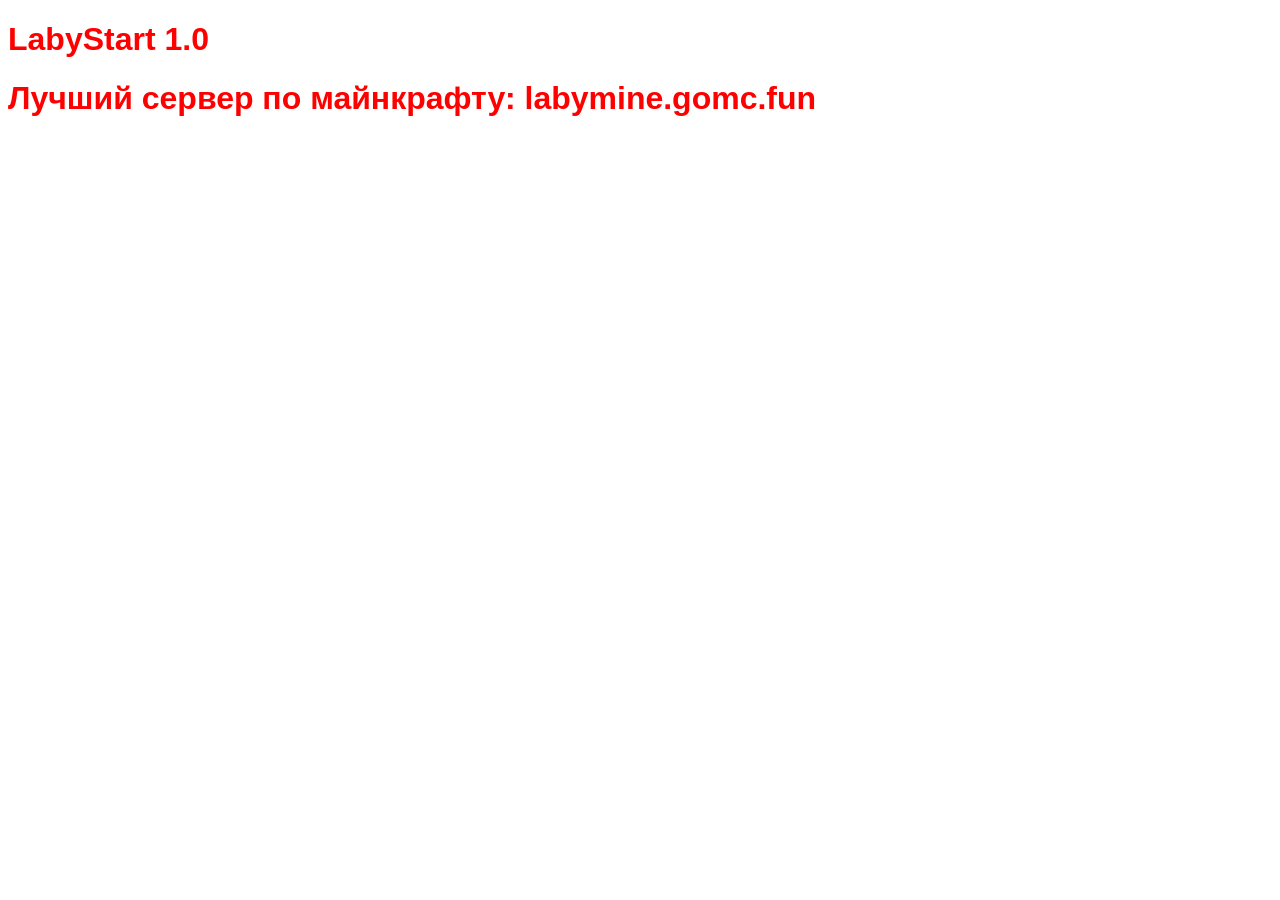
<file: index.html>
<!DOCTYPE html>
<html>
 <head>
   <title>ExellentStore: SO2</title>
   <meta charset="utf-8">
   <link rel="stylesheet" href="css/style.css">
   <link rel="stylesheet" href="/css/hr.css">
   <link rel="shortcut icon" href="iconsite.jpg" </head>
 <body>
 <div align="left">
  <h1 id="s"><b><font color=#ff0000>LabyStart 1.0</font></b></h1>
  <h1 id="s"><b><font color=#ff0000>Лучший сервер по майнкрафту: labymine.gomc.fun</font></b></h1>
</div>
 </body>
</html>
</file>
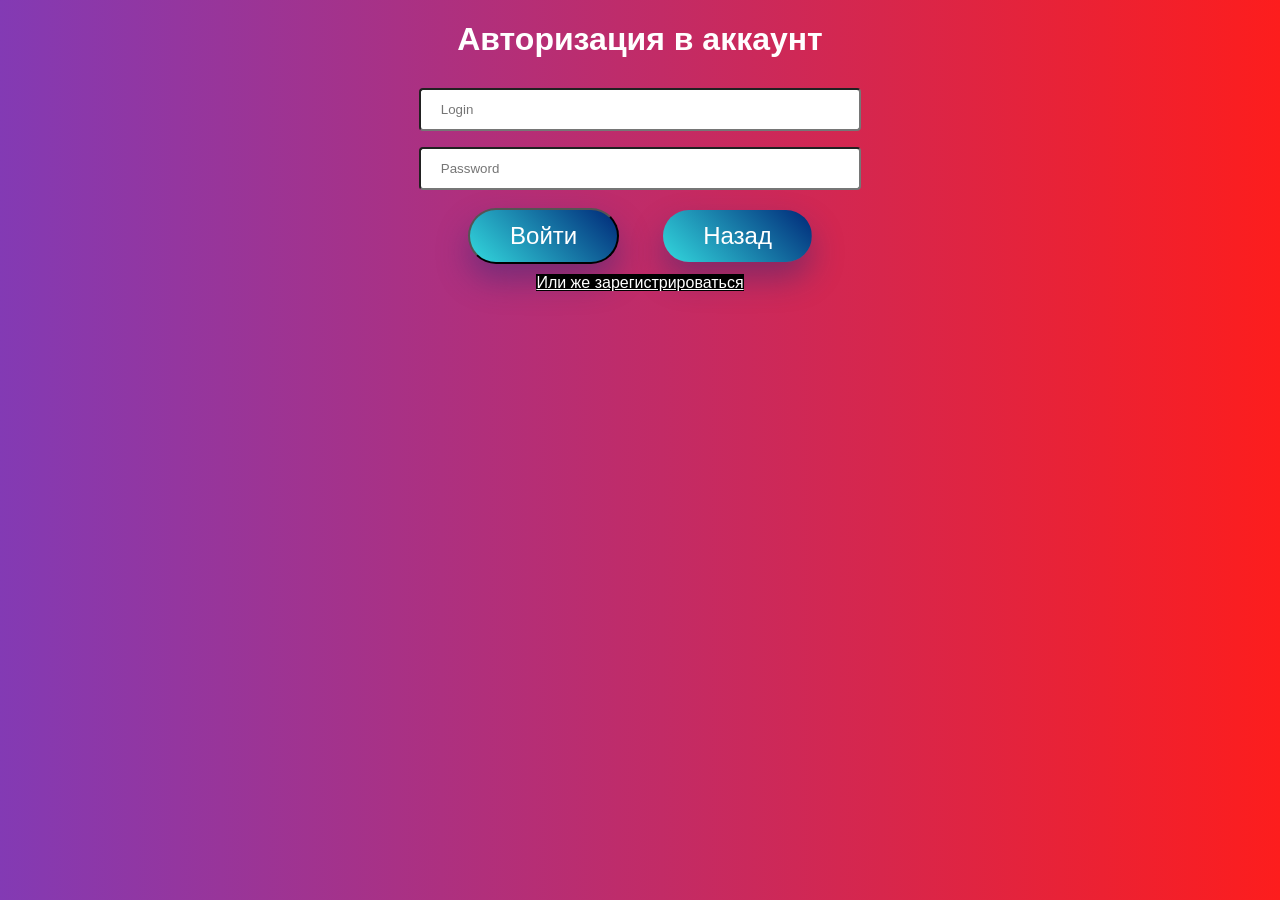
<file: loginr.html>
<!DOCTYPE html>
<html>
 <head>
   <title>ExellentStore: Авторизация</title>
   <meta charset="utf-8">
   <link rel="stylesheet" href="css/a_style.css">
   <link rel="shortcut icon" href="iconsite.jpg">
   <link rel="stylesheet" href="/css/hr.css">
   <link rel="stylesheet" href="/styleforall.css">
 </head>
 <body>
     <div align="center">
           <form action="php/logincheck.php" method="post">
             <h1 class="title">Авторизация в аккаунт</h1>
             <input type="text" name="login" class="form-control" placeholder="Login" id="login"><br>
             <input type="password" name="password" class="form-control" placeholder="Password" id="password"><br>
             <button class="pressed-button"
             type="submit">Войти</button>
             <a href="profile.html" class="pressed-button">Назад</a>
             <br>
             <a href="login.php" class="bebra">Или же зарегистрироваться</a>
           </form>
         </div>
       </body>
</html>
</file>
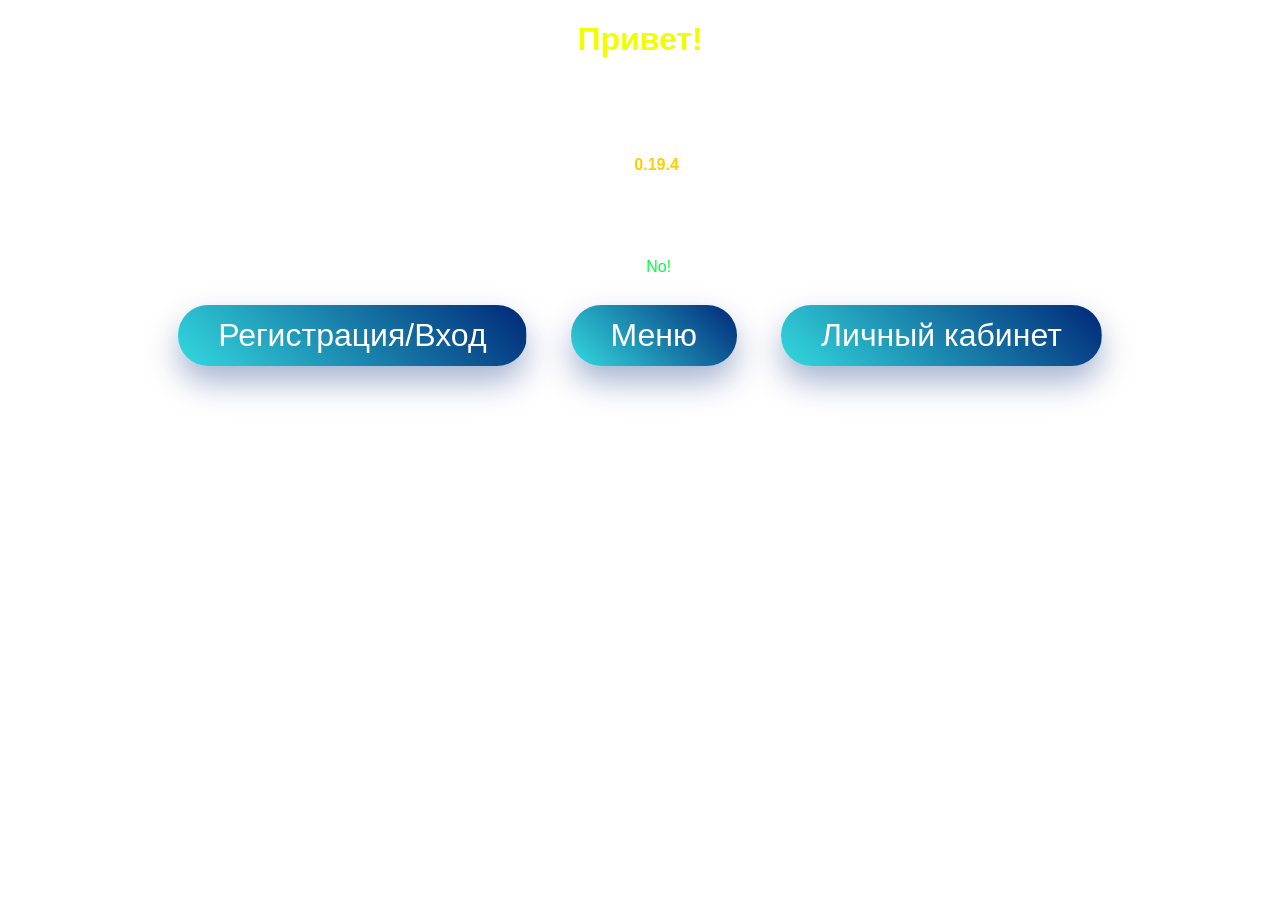
<file: profile.html>
<!DOCTYPE html>
<html>
 <head>
   <title>ExellentStore: Профиль</title>
   <meta charset="utf-8">
   <link rel="stylesheet" href="css/p_style.css">
   <link rel="shortcut icon" href="iconsite.jpg">
   <link rel="stylesheet" href="/css/hr.css">
   <link rel="stylesheet" href="/styleforall.css">
 </head>
 <body>
     <div align="center">
       <h1 id="Info"><b>Привет!</b></h1>
       <p id="Info_p">Да, это сайт для покупки самого топового чита за 150р.<br>В чите для продажи есть буквально всё!</p>
       <hr>
       <p id="Info_v"><font color=#ffffff>Версия чита: </font><b><font color=#ffcd00>0.19.4</b></font><font color=#ffffff> (No root)</font></p>
       <p id="cheat">ExellentStore: Cheat Standoff 2!</p>
       <p id="cheat">Поддержка: <b>Эмулятор, Android</b></p>
       <p id="ban"><font color=#ffffff>Ban:</font> <font color=#00ff3e>No!</font></p>
       <a href="login.php" class="pressed-button">Регистрация/Вход</a>
       <a href="index.html" class="pressed-button">Меню</a>
       <a href="/general/cabinet.php" class="pressed-button">Личный кабинет</a>
    </div>
 </body>
</html>
</file>
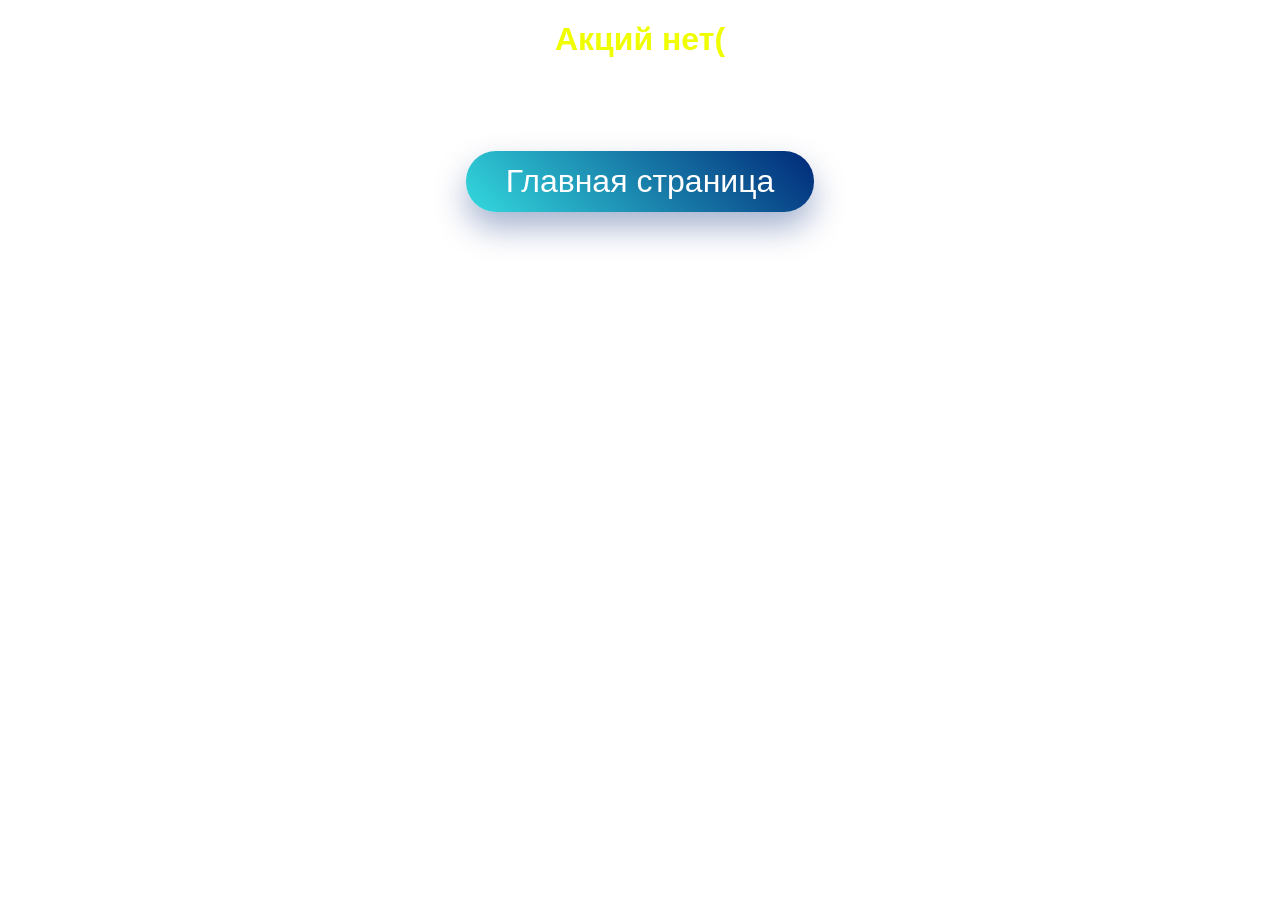
<file: skidki22i23.html>
<!DOCTYPE html>
<html>
 <head>
   <title>KSPLASH STORE: Doors In Backrooms</title>
   <meta charset="utf-8">
   <link rel="stylesheet" href="css/p_style.css">
   <link rel="shortcut icon" href="iconsite.jpg">
   <link rel="stylesheet" href="/css/hr.css">
   <link rel="stylesheet" href="/styleforall.css">
 </head>
 <body>
     <div align="center">
       <h1 id="Info"><b>Акций нет(</b></h1>
       <h1 id="cheat">Но скоро будут)</h1>
      <a href="index.html" class="pressed-button">Главная страница</a>
    </div>
 </body>
</html>
</file>
<file: css/style.css>
[id="s"] {
  font-family: sans-serif;
}
body {
  background-image: url("https://cs9.pikabu.ru/post_img/big/2016/11/28/6/148032712415225377.jpg");
}
.pressed-button {
  text-decoration: none;
  display: inline-block;
  padding: 12px 40px;
  margin: 10px 20px;
  border-radius: 30px;
  background-image: linear-gradient(45deg, #6ab1d7 0%, #33d9de 50%, #002878 100%);
  background-position: 100% 0;
  background-size: 200% 200%;
  font-family: 'Montserrat', sans-serif;
  font-size: 24px;
  font-weight: 300;
  color: white;
  box-shadow: 0 16px 32px 0 rgba(0, 40, 120, .35);
  transition: .5s;
}
.pressed-button:hover {
  box-shadow: 0 0 0 0 rgba(0, 40, 120, 0);
  background-position: 0 0;
}
</file>
<file: css/hr.css>
/*Это линия отделения как <br> только лучше
By Exellent1337*/

hr {
  margin: 20px 0;
  padding: 0;
  height: 0;
  border: none;
}
</file>
<file: css/a_style.css>
body {
  background: rgb(131,58,180);
  background: linear-gradient(90deg, rgba(131,58,180,1) 0%, rgba(253,29,29,1) 100%, rgba(252,69,69,1) 100%);
}
.bebra {
  color: white;
  background-color: black;
  font-family: sans-serif;
}
.title {
  color: white;
  font-family: sans-serif;
}
[name=login1] {
  background-color: white;
  border-radius: 4px;
  width: 35%;
  padding: 12px 20px;
  margin: 8px 0;
  box-sizing: border-box;
}
[name=password1] {
  background-color: white;
  border-radius: 4px;
  width: 35%;
  padding: 12px 20px;
  margin: 8px 0;
  box-sizing: border-box;
}

[name=login] {
  background-color: white;
  border-radius: 4px;
  width: 35%;
  padding: 12px 20px;
  margin: 8px 0;
  box-sizing: border-box;
}
[name=password] {
  background-color: white;
  border-radius: 4px;
  width: 35%;
  padding: 12px 20px;
  margin: 8px 0;
  box-sizing: border-box;
}
.pressed-button {
  text-decoration: none;
  display: inline-block;
  padding: 12px 40px;
  margin: 10px 20px;
  border-radius: 30px;
  background-image: linear-gradient(45deg, #6ab1d7 0%, #33d9de 50%, #002878 100%);
  background-position: 100% 0;
  background-size: 200% 200%;
  font-family: 'Montserrat', sans-serif;
  font-size: 24px;
  font-weight: 300;
  color: white;
  box-shadow: 0 16px 32px 0 rgba(0, 40, 120, .35);
  transition: .5s;
}
.pressed-button:hover {
  box-shadow: 0 0 0 0 rgba(0, 40, 120, 0);
  background-position: 0 0;
}
</file>
<file: styleforall.css>
.button {
  color: white;
  padding: 12px 40px;
  margin: 10px 20px;
  font-weight: 300;
  font-size: 24px;
  background-color: transparent;
  border-radius: 10px;
  border: 2px solid #000000;
  font-family: sans-serif;
  text-decoration: none;
  }
</file>
<file: css/p_style.css>
[id="Info"] {
  color:#efff00;
  font-family: sans-serif;
}
[id="Info_p"] {
  color:#ffffff;
  font-family: sans-serif;
}
[id="Info_v"] {
  font-family: sans-serif;
}
[id="cheat"] {
  color:#ffffff;
  font-family: sans-serif;
}
[id="ban"] {
  font-family: sans-serif;
}
[id="SUIITAB"]{background-image: linear-gradient(45deg, #6ab1d7 0%, #33d9de 50%, #002878 100%); 
  width: 100%;}
[id="NOTTAB"]{background-image: linear-gradient(45deg, #6ab1d7 0%, #33d9de 50%, #002878 100%); 
  width: 100%;}
body {
  background-image: url("https://cs9.pikabu.ru/post_img/big/2016/11/28/6/148032712415225377.jpg");
}
.pressed-button {
  text-decoration: none;
  display: inline-block;
  padding: 12px 40px;
  margin: 13px 20px;
  border-radius: 30px;
  background-image: linear-gradient(45deg, #6ab1d7 0%, #33d9de 50%, #002878 100%);
  background-position: 100% 0;
  background-size: 200% 200%;
  font-family: 'Montserrat', sans-serif;
  font-size: 32px;
  font-weight: 320;
  color: white;
  box-shadow: 0 16px 32px 0 rgba(0, 40, 120, .35);
  transition: .5s;
}
.pressed-button:hover {
  box-shadow: 0 0 0 0 rgba(0, 40, 120, 0);
  background-position: 0 0;
}

.button {
  color: white;
  padding: 12px 40px;
  margin: 10px 20px;
  font-weight: 300;
  font-size: 24px;
  background-color: transparent;
  border-radius: 10px;
  border: 2px solid #000000;
  font-family: sans-serif;
  text-decoration: none;
  }
</file>
